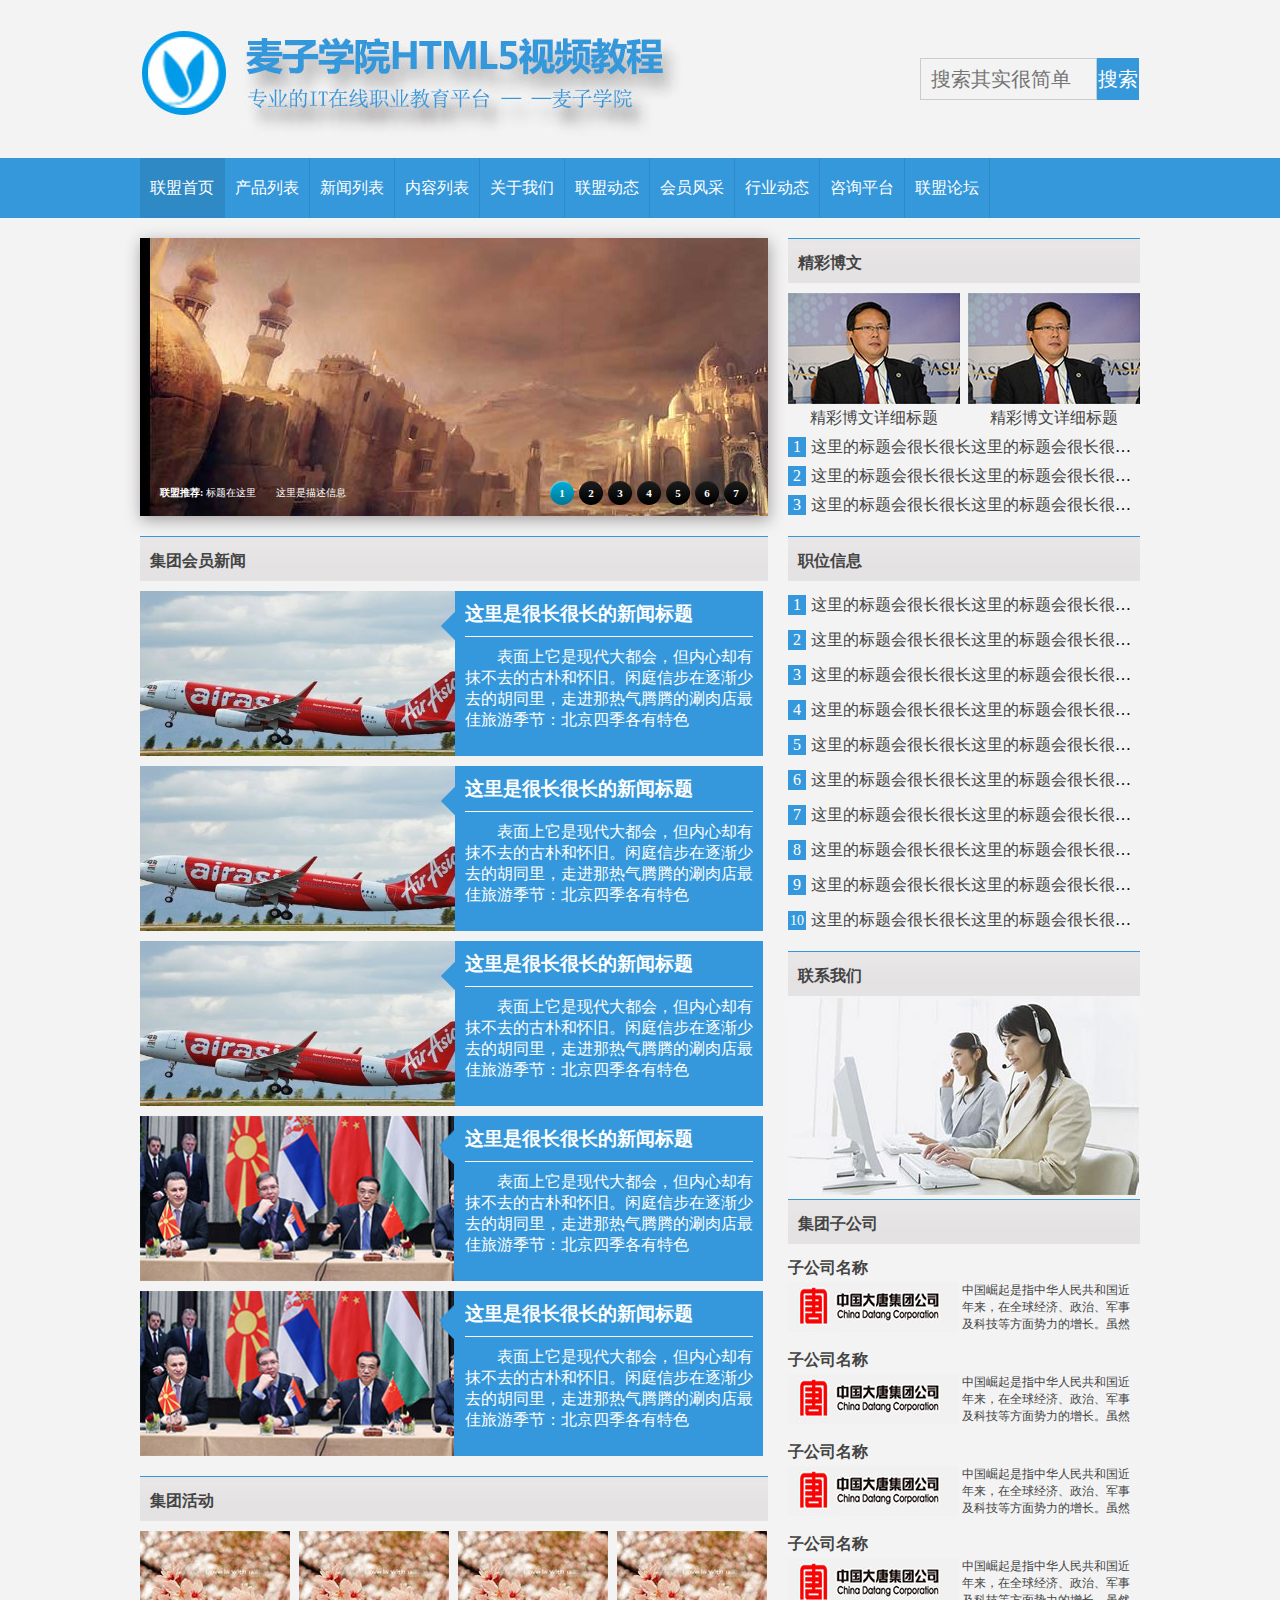
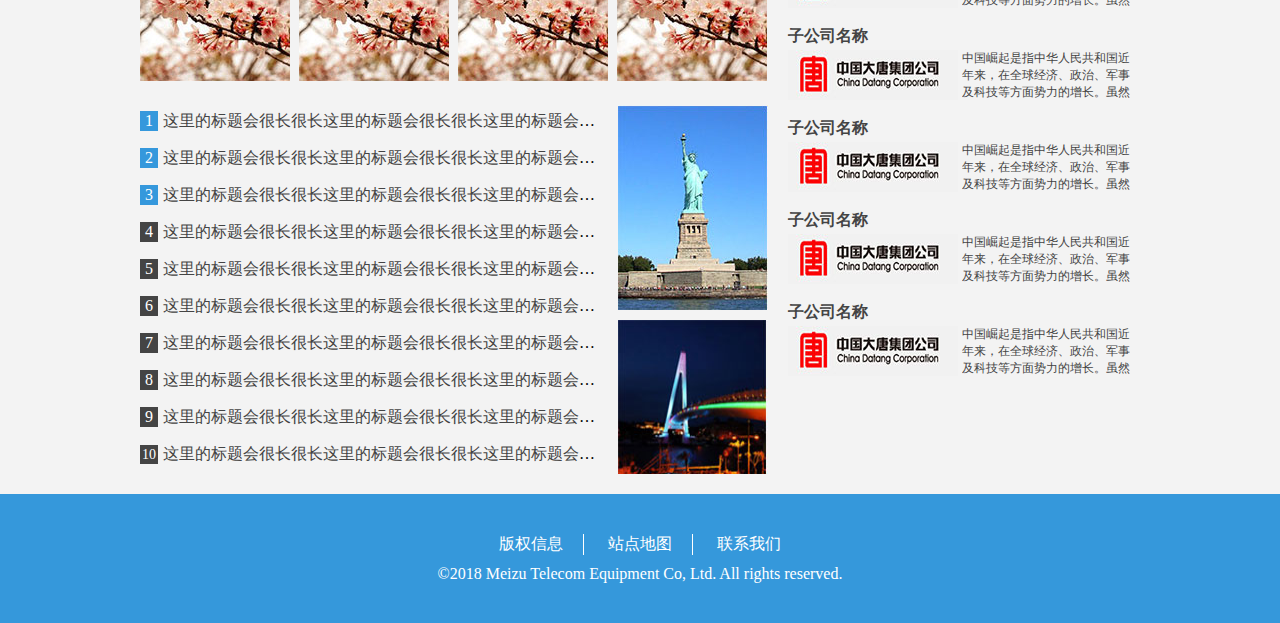
<file: index.html>
<!DOCTYPE html>
<html lang="en">
<head>
    <meta charset="UTF-8">
    <title>集团首页-麦子学院</title>
    <link rel="stylesheet" href="css/style.css" type="text/css">
    <script src="js/jquery.js"></script>
    <script src="js/scripts.js"></script>
</head>
<body>
<div class="header_wrapper">
    <header>
        <div class="container">
            <div id="logo">
                <h1><a href="index.html"><img src="images/logo.jpg" alt="集团首页"></a></h1>
            </div>
            <div id="sousuo">
                <form action="index.html">
                    <input type="text" placeholder="搜索其实很简单"><input type="submit" value="搜索">
                </form>
            </div>
        </div>
       <div id="nav">
           <nav class="container">
               <ul>
                   <li class="on"><a href="index.html">联盟首页</a></li><li>
                   <a href="piclist.html">产品列表</a></li><li>
                   <a href="list.html">新闻列表</a></li><li>
                   <a href="content.html">内容列表</a></li><li>
                   <a href="">关于我们</a></li><li>
                   <a href="">联盟动态</a></li><li>
                   <a href="">会员风采</a></li><li>
                   <a href="">行业动态</a></li><li>
                   <a href="">咨询平台</a></li><li>
                   <a href="">联盟论坛</a></li>
               </ul>
           </nav>
       </div>
    </header>
</div>
<div id="body_wrapper" class="container">
    <article>
        <section id="lunbo">
            <!--/开始-->
            <div class="wrap">
                <div id="slide-holder">
                    <div id="slide-runner">
                        <a href="/"><img id="slide-img-1" src="images/a1.jpg" class="slide" alt="" /></a>
                        <a href="/"><img id="slide-img-2" src="images/a2.jpg" class="slide" alt="" /></a>
                        <a href="/"><img id="slide-img-3" src="images/a3.jpg" class="slide" alt="" /></a>
                        <a href="/"><img id="slide-img-4" src="images/a4.jpg" class="slide" alt="" /></a>
                        <a href="/"><img id="slide-img-5" src="images/a5.jpg" class="slide" alt="" /></a>
                        <a href="/"><img id="slide-img-6" src="images/a6.jpg" class="slide" alt="" /></a>
                        <a href="/"><img id="slide-img-7" src="images/a4.jpg" class="slide" alt="" /></a>
                        <div id="slide-controls">
                            <p id="slide-client" class="text"><strong>联盟推荐: </strong><span></span></p>
                            <p id="slide-desc" class="text"></p>
                            <p id="slide-nav"></p>
                        </div>
                    </div>
                </div>
                <script type="text/javascript">
                    if(!window.slider) var slider={};slider.data=[{"id":"slide-img-1","client":"标题在这里","desc":"这里是描述信息"},{"id":"slide-img-2","client":"标题在这里","desc":"这里是描述信息"},{"id":"slide-img-3","client":"标题在这里","desc":"这里是描述信息"},{"id":"slide-img-4","client":"标题在这里","desc":"这里是描述信息"},{"id":"slide-img-5","client":"标题在这里","desc":"这里是描述信息"},{"id":"slide-img-6","client":"标题在这里","desc":"这里是描述信息"},{"id":"slide-img-7","client":"标题在这里","desc":"这里是描述信息"}];
                </script>
            </div>
            <!--/结束-->
        </section>
        <section id="xinwen">
            <div class="title_bg">
                <h2><a href="list.html">集团会员新闻</a></h2>
            </div>
            <ul>
                <li><a href="content.html" ><img src="images/news_11.jpg" alt="新闻简介"></a><a href="content.html" class="ms">
                        <div class="sanjiaoxing"></div>
                        <h3>这里是很长很长的新闻标题</h3>
                        <p>表面上它是现代大都会，但内心却有抹不去的古朴和怀旧。闲庭信步在逐渐少去的胡同里，走进那热气腾腾的涮肉店最佳旅游季节：北京四季各有特色</p>
                    </a>
                </li>
                <li><a href="content.html"><img src="images/news_11.jpg" alt="新闻简介"></a><a href="content.html" class="ms">
                        <div class="sanjiaoxing"></div>
                        <h3>这里是很长很长的新闻标题</h3>
                        <p>表面上它是现代大都会，但内心却有抹不去的古朴和怀旧。闲庭信步在逐渐少去的胡同里，走进那热气腾腾的涮肉店最佳旅游季节：北京四季各有特色</p>
                    </a>
                </li>
                <li><a href="content.html"><img src="images/news_11.jpg" alt="新闻简介"></a><a href="content.html" class="ms">
                    <div class="sanjiaoxing"></div>
                    <h3>这里是很长很长的新闻标题</h3>
                    <p>表面上它是现代大都会，但内心却有抹不去的古朴和怀旧。闲庭信步在逐渐少去的胡同里，走进那热气腾腾的涮肉店最佳旅游季节：北京四季各有特色</p>
                </a>
                </li>
                <li><a href="content.html"><img src="images/news_10.jpg" alt="新闻简介"></a><a href="content.html" class="ms">
                    <div class="sanjiaoxing"></div>
                        <h3>这里是很长很长的新闻标题</h3>
                        <p>表面上它是现代大都会，但内心却有抹不去的古朴和怀旧。闲庭信步在逐渐少去的胡同里，走进那热气腾腾的涮肉店最佳旅游季节：北京四季各有特色</p>
                    </a>
                </li>
                <li><a href="content.html" ><img src="images/news_10.jpg" alt="新闻简介"></a><a href="content.html" class="ms">
                        <div class="sanjiaoxing"></div>
                        <h3>这里是很长很长的新闻标题</h3>
                        <p>表面上它是现代大都会，但内心却有抹不去的古朴和怀旧。闲庭信步在逐渐少去的胡同里，走进那热气腾腾的涮肉店最佳旅游季节：北京四季各有特色</p>
                    </a>
                </li>
            </ul>
        </section>
        <section id="huodong">
            <div class="title_bg">
                <h2><a href="list.html">集团活动</a></h2>
            </div>
            <section id="huodong_a">
                <ul>
                    <li><a href="content.html"><img src="images/hd_1.jpg" alt=""></a></li><li>
                    <a href="content.html"><img src="images/hd_1.jpg" alt=""></a></li><li>
                    <a href="content.html"><img src="images/hd_1.jpg" alt=""></a></><li>
                    <a href="content.html"><img src="images/hd_1.jpg" alt=""></a></li>
                </ul>
            </section>
            <section id="huodong_b">
                <ul>
                    <li><a href="content.html">这里的标题会很长很长这里的标题会很长很长这里的标题会很长很长这里的标题会很长很长</a></li>
                    <li><a href="content.html">这里的标题会很长很长这里的标题会很长很长这里的标题会很长很长这里的标题会很长很长</a></li>
                    <li><a href="content.html">这里的标题会很长很长这里的标题会很长很长这里的标题会很长很长这里的标题会很长很长</a></li>
                    <li><a href="content.html">这里的标题会很长很长这里的标题会很长很长这里的标题会很长很长这里的标题会很长很长</a></li>
                    <li><a href="content.html">这里的标题会很长很长这里的标题会很长很长这里的标题会很长很长这里的标题会很长很长</a></li>
                    <li><a href="content.html">这里的标题会很长很长这里的标题会很长很长这里的标题会很长很长这里的标题会很长很长</a></li>
                    <li><a href="content.html">这里的标题会很长很长这里的标题会很长很长这里的标题会很长很长这里的标题会很长很长</a></li>
                    <li><a href="content.html">这里的标题会很长很长这里的标题会很长很长这里的标题会很长很长这里的标题会很长很长</a></li>
                    <li><a href="content.html">这里的标题会很长很长这里的标题会很长很长这里的标题会很长很长这里的标题会很长很长</a></li>
                    <li><a href="content.html">这里的标题会很长很长这里的标题会很长很长这里的标题会很长很长这里的标题会很长很长</a></li>
                </ul>
            </section><section id="huodong_c">
                <ul>
                    <li><a href="content.html"><img src="images/hd_17.jpg" alt=""></a></li>
                    <li><a href="content.html"><img src="images/hdd_20.jpg" alt=""></a></li>
                </ul>
            </section>
        </section>
    </article><aside>
        <section id="bowen">
            <div class="title_bg">
                <h2><a href="list.html">精彩博文</a></h2>
            </div>
            <section id="bowen_a">
                <ul>
                    <li><a href="content.html"><img src="images/bowen_06.jpg" alt=""></a><a href="">精彩博文详细标题</a></li><li>
                    <a href="content.html"><img src="images/bowen_06.jpg" alt=""></a><a href="">精彩博文详细标题</a></li>
                </ul>
            </section>
            <section id="bowen_b">
                <ul>
                    <li><a href="content.html">这里的标题会很长很长这里的标题会很长很长这里的标题会很长很长这里的标题会很长很长</a></li>
                    <li><a href="content.html">这里的标题会很长很长这里的标题会很长很长这里的标题会很长很长这里的标题会很长很长</a></li>
                    <li><a href="content.html">这里的标题会很长很长这里的标题会很长很长这里的标题会很长很长这里的标题会很长很长</a></li>
                </ul>
            </section>
        </section>
        <section id="zhaopin">
            <div class="title_bg">
                <h2><a href="list.html">职位信息</a></h2>
            </div>
            <ul>
                <li><a href="content.html">这里的标题会很长很长这里的标题会很长很长这里的标题会很长很长这里的标题会很长很长</a></li>
                <li><a href="content.html">这里的标题会很长很长这里的标题会很长很长这里的标题会很长很长这里的标题会很长很长</a></li>
                <li><a href="content.html">这里的标题会很长很长这里的标题会很长很长这里的标题会很长很长这里的标题会很长很长</a></li>
                <li><a href="content.html">这里的标题会很长很长这里的标题会很长很长这里的标题会很长很长这里的标题会很长很长</a></li>
                <li><a href="content.html">这里的标题会很长很长这里的标题会很长很长这里的标题会很长很长这里的标题会很长很长</a></li>
                <li><a href="content.html">这里的标题会很长很长这里的标题会很长很长这里的标题会很长很长这里的标题会很长很长</a></li>
                <li><a href="content.html">这里的标题会很长很长这里的标题会很长很长这里的标题会很长很长这里的标题会很长很长</a></li>
                <li><a href="content.html">这里的标题会很长很长这里的标题会很长很长这里的标题会很长很长这里的标题会很长很长</a></li>
                <li><a href="content.html">这里的标题会很长很长这里的标题会很长很长这里的标题会很长很长这里的标题会很长很长</a></li>
                <li><a href="content.html">这里的标题会很长很长这里的标题会很长很长这里的标题会很长很长这里的标题会很长很长</a></li>
            </ul>
        </section>
        <section id="lianxi">
            <div class="title_bg">
                <h2><a href="list.html">联系我们</a></h2>
            </div>
            <a href="content.html"><img src="images/about_13.jpg" alt=""></a>
        </section>
        <section id="zigongsi">
            <div class="title_bg">
                <h2><a href="list.html">集团子公司</a></h2>
            </div>
            <ul>
                <li>
                    <h4><a href="content.html">子公司名称</a></h4>
                    <div class="zgs"><a href="content.html">
                        <img src="images/menber_19.jpg" alt="">
                    </a>
                        <a href="content.html">中国崛起是指中华人民共和国近年来，在全球经济、政治、军事及科技等方面势力的增长。虽然严格意义上来说中国不存在崛起只存在复兴（因为中国历史上多次成为世界级的超级大国）</a>

                    </div>
                </li>
                <li>
                    <h4><a href="content.html">子公司名称</a></h4>
                    <div class="zgs"><a href="content.html">
                        <img src="images/menber_19.jpg" alt="">
                    </a>
                        <a href="content.html">中国崛起是指中华人民共和国近年来，在全球经济、政治、军事及科技等方面势力的增长。虽然严格意义上来说中国不存在崛起只存在复兴（因为中国历史上多次成为世界级的超级大国）</a>

                    </div>
                </li>
                <li>
                    <h4><a href="content.html">子公司名称</a></h4>
                    <div class="zgs"><a href="content.html">
                        <img src="images/menber_19.jpg" alt="">
                    </a>
                        <a href="content.html">中国崛起是指中华人民共和国近年来，在全球经济、政治、军事及科技等方面势力的增长。虽然严格意义上来说中国不存在崛起只存在复兴（因为中国历史上多次成为世界级的超级大国）</a>

                    </div>
                </li>
                <li>
                    <h4><a href="content.html">子公司名称</a></h4>
                    <div class="zgs"><a href="content.html">
                        <img src="images/menber_19.jpg" alt="">
                    </a>
                        <a href="content.html">中国崛起是指中华人民共和国近年来，在全球经济、政治、军事及科技等方面势力的增长。虽然严格意义上来说中国不存在崛起只存在复兴（因为中国历史上多次成为世界级的超级大国）</a>

                    </div>
                </li>
                <li>
                    <h4><a href="content.html">子公司名称</a></h4>
                    <div class="zgs"><a href="content.html">
                        <img src="images/menber_19.jpg" alt="">
                    </a>
                        <a href="content.html">中国崛起是指中华人民共和国近年来，在全球经济、政治、军事及科技等方面势力的增长。虽然严格意义上来说中国不存在崛起只存在复兴（因为中国历史上多次成为世界级的超级大国）</a>

                    </div>
                </li>
                <li>
                    <h4><a href="content.html">子公司名称</a></h4>
                    <div class="zgs"><a href="content.html">
                        <img src="images/menber_19.jpg" alt="">
                    </a>
                        <a href="content.html">中国崛起是指中华人民共和国近年来，在全球经济、政治、军事及科技等方面势力的增长。虽然严格意义上来说中国不存在崛起只存在复兴（因为中国历史上多次成为世界级的超级大国）</a>

                    </div>
                </li>
                <li>
                    <h4><a href="content.html">子公司名称</a></h4>
                    <div class="zgs"><a href="content.html">
                        <img src="images/menber_19.jpg" alt="">
                    </a>
                        <a href="content.html">中国崛起是指中华人民共和国近年来，在全球经济、政治、军事及科技等方面势力的增长。虽然严格意义上来说中国不存在崛起只存在复兴（因为中国历史上多次成为世界级的超级大国）</a>

                    </div>
                </li>
                <li>
                    <h4><a href="content.html">子公司名称</a></h4>
                    <div class="zgs"><a href="content.html">
                        <img src="images/menber_19.jpg" alt="">
                    </a>
                        <a href="content.html">中国崛起是指中华人民共和国近年来，在全球经济、政治、军事及科技等方面势力的增长。虽然严格意义上来说中国不存在崛起只存在复兴（因为中国历史上多次成为世界级的超级大国）</a>

                    </div>
                </li>
            </ul>
        </section>
    </aside>
</div>
<div id="footer_wrapper">
    <footer class="container">
        <ul>
            <li><a href="content.html">版权信息</a></li>
            <li><a href="content.html">站点地图</a></li>
            <li><a href="content.html">联系我们</a></li>
        </ul>
        <p>©2018 Meizu Telecom Equipment Co, Ltd. All rights reserved. </p>
    </footer>
</div>
</body>
</html>
</file>
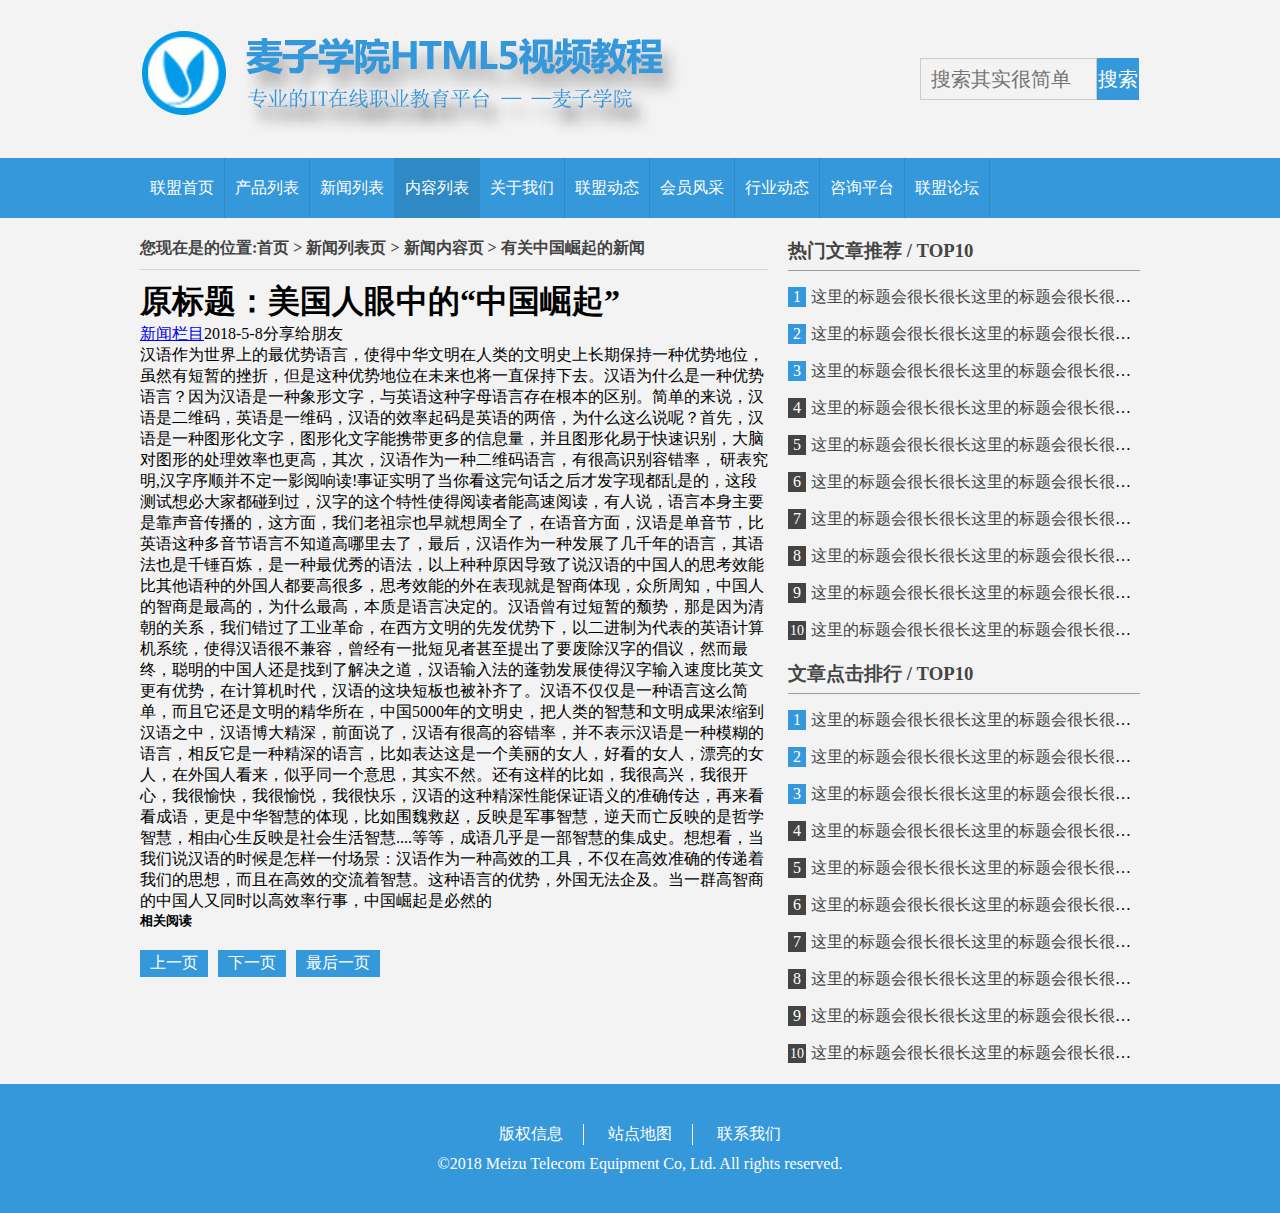
<file: content.html>
<!DOCTYPE html>
<html lang="en">
<head>
    <meta charset="UTF-8">
    <title>新闻列表-麦子学院</title>
    <link rel="stylesheet" href="css/style.css" type="text/css">
    <link rel="stylesheet" href="css/list.css" type="text/css">
</head>
<body>
<div class="header_wrapper">
    <header>
        <div class="container">
            <div id="logo">
                <h1><a href="index.html"><img src="images/logo.jpg" alt="集团首页"></a></h1>
            </div>
            <div id="sousuo">
                <form action="index.html">
                    <input type="text" placeholder="搜索其实很简单"><input type="submit" value="搜索">
                </form>
            </div>
        </div>
        <div id="nav">
            <nav class="container">
                <ul>
                    <li><a href="index.html">联盟首页</a></li><li>
                    <a href="piclist.html">产品列表</a></li><li >
                    <a href="list.html">新闻列表</a></li><li class="on">
                    <a href="content.html">内容列表</a></li><li>
                    <a href="">关于我们</a></li><li>
                    <a href="">联盟动态</a></li><li>
                    <a href="">会员风采</a></li><li>
                    <a href="">行业动态</a></li><li>
                    <a href="">咨询平台</a></li><li>
                    <a href="">联盟论坛</a></li>
                </ul>
            </nav>
        </div>
    </header>
</div>
<div id="body_wrapper" class="container ">
    <article>
        <header>
            <h2>您现在是的位置:首页 > 新闻列表页 > 新闻内容页 > 有关中国崛起的新闻</h2>
        </header>
        <section class="newslist">
            <header>
                <h1>原标题：美国人眼中的“中国崛起”</h1>
                <div class="title_bar">
                    <a href="list.html">新闻栏目</a><time datetime="2018-5-8">2018-5-8</time>分享给朋友
                </div>
            </header>
            <div class="content_nr">
                汉语作为世界上的最优势语言，使得中华文明在人类的文明史上长期保持一种优势地位，虽然有短暂的挫折，但是这种优势地位在未来也将一直保持下去。汉语为什么是一种优势语言？因为汉语是一种象形文字，与英语这种字母语言存在根本的区别。简单的来说，汉语是二维码，英语是一维码，汉语的效率起码是英语的两倍，为什么这么说呢？首先，汉语是一种图形化文字，图形化文字能携带更多的信息量，并且图形化易于快速识别，大脑对图形的处理效率也更高，其次，汉语作为一种二维码语言，有很高识别容错率， 研表究明,汉字序顺并不定一影阅响读!事证实明了当你看这完句话之后才发字现都乱是的，这段测试想必大家都碰到过，汉字的这个特性使得阅读者能高速阅读，有人说，语言本身主要是靠声音传播的，这方面，我们老祖宗也早就想周全了，在语音方面，汉语是单音节，比英语这种多音节语言不知道高哪里去了，最后，汉语作为一种发展了几千年的语言，其语法也是千锤百炼，是一种最优秀的语法，以上种种原因导致了说汉语的中国人的思考效能比其他语种的外国人都要高很多，思考效能的外在表现就是智商体现，众所周知，中国人的智商是最高的，为什么最高，本质是语言决定的。汉语曾有过短暂的颓势，那是因为清朝的关系，我们错过了工业革命，在西方文明的先发优势下，以二进制为代表的英语计算机系统，使得汉语很不兼容，曾经有一批短见者甚至提出了要废除汉字的倡议，然而最终，聪明的中国人还是找到了解决之道，汉语输入法的蓬勃发展使得汉字输入速度比英文更有优势，在计算机时代，汉语的这块短板也被补齐了。汉语不仅仅是一种语言这么简单，而且它还是文明的精华所在，中国5000年的文明史，把人类的智慧和文明成果浓缩到汉语之中，汉语博大精深，前面说了，汉语有很高的容错率，并不表示汉语是一种模糊的语言，相反它是一种精深的语言，比如表达这是一个美丽的女人，好看的女人，漂亮的女人，在外国人看来，似乎同一个意思，其实不然。还有这样的比如，我很高兴，我很开心，我很愉快，我很愉悦，我很快乐，汉语的这种精深性能保证语义的准确传达，再来看看成语，更是中华智慧的体现，比如围魏救赵，反映是军事智慧，逆天而亡反映的是哲学智慧，相由心生反映是社会生活智慧....等等，成语几乎是一部智慧的集成史。想想看，当我们说汉语的时候是怎样一付场景：汉语作为一种高效的工具，不仅在高效准确的传递着我们的思想，而且在高效的交流着智慧。这种语言的优势，外国无法企及。当一群高智商的中国人又同时以高效率行事，中国崛起是必然的
            </div>
        </section>
        <section>
            <h5>相关阅读</h5>
        </section>
        <section class="listnav">
            <nav>
                <ul>
                    <li class="">
                    <a href="list.html">上一页</a></li><li>
                    <a href="list.html">下一页</a></li><li>
                    <a href="list.html">最后一页</a></li>
                </ul>
            </nav>
        </section>
    </article><aside>
    <section class="toplist">
        <div class="toplist_tit">
            <h3>热门文章推荐 / TOP10</h3>
        </div>
        <ul>
            <li><a href="content.html">这里的标题会很长很长这里的标题会很长很长这里的标题会很长很长这里的标题会很长很长</a></li>
            <li><a href="content.html">这里的标题会很长很长这里的标题会很长很长这里的标题会很长很长这里的标题会很长很长</a></li>
            <li><a href="content.html">这里的标题会很长很长这里的标题会很长很长这里的标题会很长很长这里的标题会很长很长</a></li>
            <li><a href="content.html">这里的标题会很长很长这里的标题会很长很长这里的标题会很长很长这里的标题会很长很长</a></li>
            <li><a href="content.html">这里的标题会很长很长这里的标题会很长很长这里的标题会很长很长这里的标题会很长很长</a></li>
            <li><a href="content.html">这里的标题会很长很长这里的标题会很长很长这里的标题会很长很长这里的标题会很长很长</a></li>
            <li><a href="content.html">这里的标题会很长很长这里的标题会很长很长这里的标题会很长很长这里的标题会很长很长</a></li>
            <li><a href="content.html">这里的标题会很长很长这里的标题会很长很长这里的标题会很长很长这里的标题会很长很长</a></li>
            <li><a href="content.html">这里的标题会很长很长这里的标题会很长很长这里的标题会很长很长这里的标题会很长很长</a></li>
            <li><a href="content.html">这里的标题会很长很长这里的标题会很长很长这里的标题会很长很长这里的标题会很长很长</a></li>

        </ul>
    </section>
    <section class="toplist" id="tuijian_list">
        <div class="toplist_tit">
            <h3>文章点击排行 / TOP10</h3>
        </div>
        <ul>
            <li><a href="content.html">这里的标题会很长很长这里的标题会很长很长这里的标题会很长很长这里的标题会很长很长</a></li>
            <li><a href="content.html">这里的标题会很长很长这里的标题会很长很长这里的标题会很长很长这里的标题会很长很长</a></li>
            <li><a href="content.html">这里的标题会很长很长这里的标题会很长很长这里的标题会很长很长这里的标题会很长很长</a></li>
            <li><a href="content.html">这里的标题会很长很长这里的标题会很长很长这里的标题会很长很长这里的标题会很长很长</a></li>
            <li><a href="content.html">这里的标题会很长很长这里的标题会很长很长这里的标题会很长很长这里的标题会很长很长</a></li>
            <li><a href="content.html">这里的标题会很长很长这里的标题会很长很长这里的标题会很长很长这里的标题会很长很长</a></li>
            <li><a href="content.html">这里的标题会很长很长这里的标题会很长很长这里的标题会很长很长这里的标题会很长很长</a></li>
            <li><a href="content.html">这里的标题会很长很长这里的标题会很长很长这里的标题会很长很长这里的标题会很长很长</a></li>
            <li><a href="content.html">这里的标题会很长很长这里的标题会很长很长这里的标题会很长很长这里的标题会很长很长</a></li>
            <li><a href="content.html">这里的标题会很长很长这里的标题会很长很长这里的标题会很长很长这里的标题会很长很长</a></li>
        </ul>
    </section>
</aside>
</div>
<div id="footer_wrapper">
    <footer class="container">
        <ul>
            <li><a href="content.html">版权信息</a></li>
            <li><a href="content.html">站点地图</a></li>
            <li><a href="content.html">联系我们</a></li>
        </ul>
        <p>©2018 Meizu Telecom Equipment Co, Ltd. All rights reserved. </p>
    </footer>
</div>
</body>
</html>
</file>
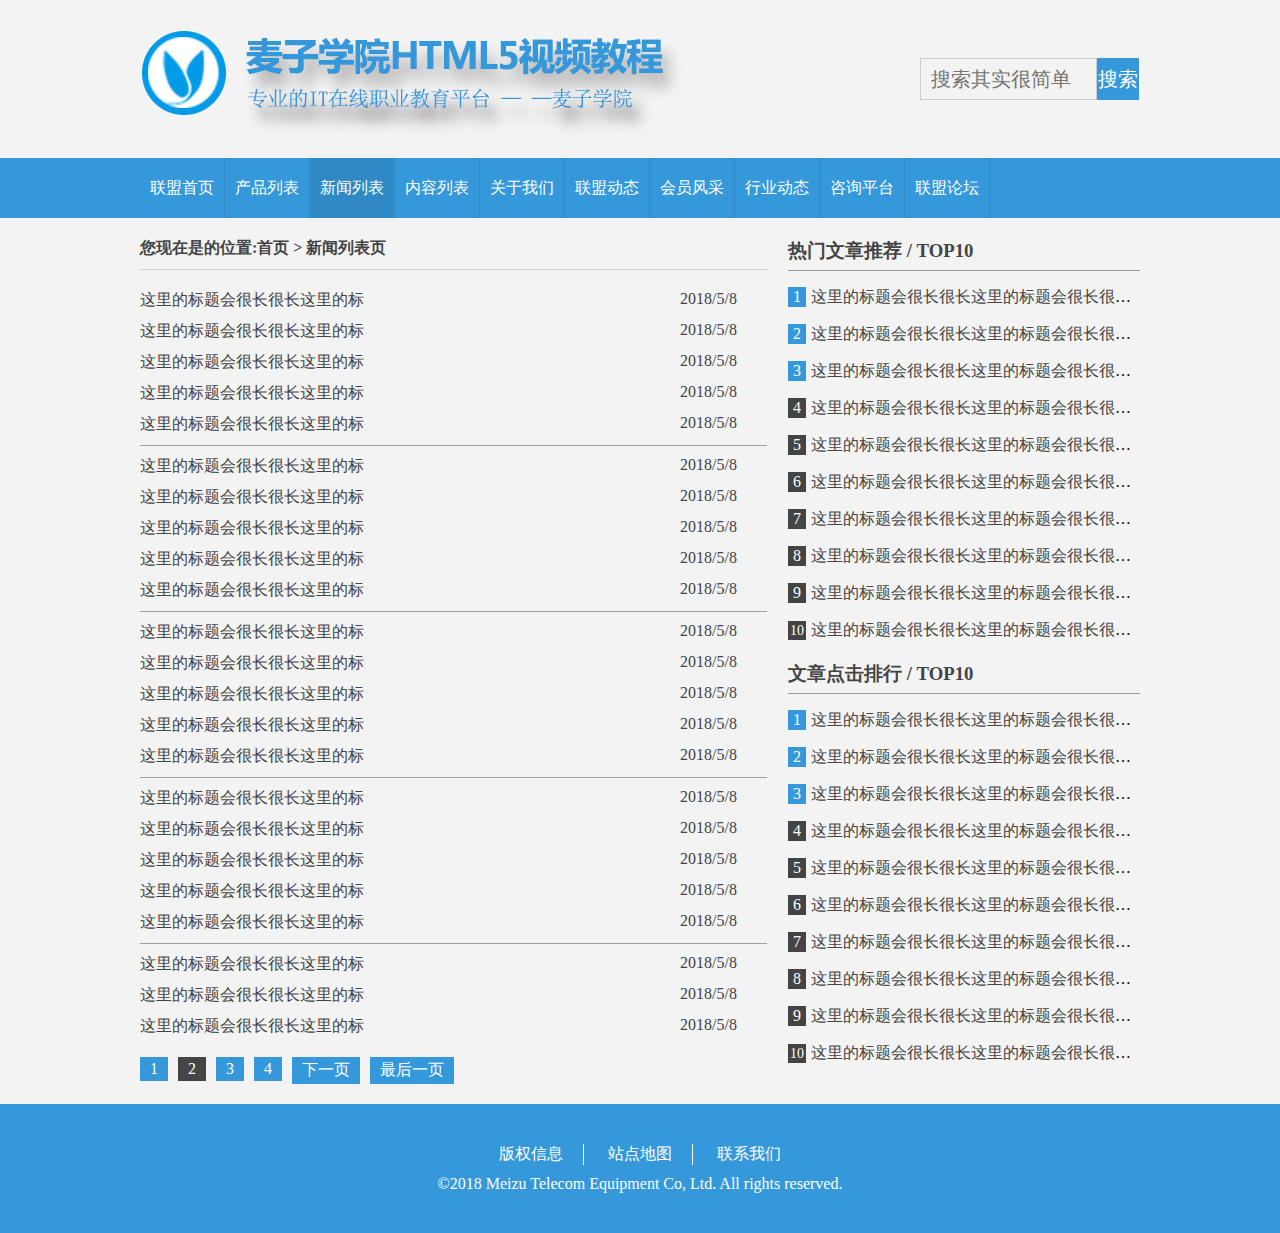
<file: list.html>
<!DOCTYPE html>
<html lang="en">
<head>
    <meta charset="UTF-8">
    <title>新闻列表-麦子学院</title>
    <link rel="stylesheet" href="css/style.css" type="text/css">
    <link rel="stylesheet" href="css/list.css" type="text/css">
</head>
<body>
<div class="header_wrapper">
    <header>
        <div class="container">
            <div id="logo">
                <h1><a href="index.html"><img src="images/logo.jpg" alt="集团首页"></a></h1>
            </div>
            <div id="sousuo">
                <form action="index.html">
                    <input type="text" placeholder="搜索其实很简单"><input type="submit" value="搜索">
                </form>
            </div>
        </div>
        <div id="nav">
            <nav class="container">
                <ul>
                    <li><a href="index.html">联盟首页</a></li><li>
                    <a href="piclist.html">产品列表</a></li><li class="on">
                    <a href="list.html">新闻列表</a></li><li>
                    <a href="content.html">内容列表</a></li><li>
                    <a href="">关于我们</a></li><li>
                    <a href="">联盟动态</a></li><li>
                    <a href="">会员风采</a></li><li>
                    <a href="">行业动态</a></li><li>
                    <a href="">咨询平台</a></li><li>
                    <a href="">联盟论坛</a></li>
                </ul>
            </nav>
        </div>
    </header>
</div>
<div id="body_wrapper" class="container ">
    <article>
        <header>
            <h2>您现在是的位置:首页 > 新闻列表页</h2>
        </header>
        <section class="newslist">
            <ul>
                <li><a href="content.html">这里的标题会很长很长这里的标</a><time datetime="2018-5-8" pubdata>2018/5/8</time></li>
                <li><a href="content.html">这里的标题会很长很长这里的标</a><time datetime="2018-5-8" pubdata>2018/5/8</time></li>
                <li><a href="content.html">这里的标题会很长很长这里的标</a><time datetime="2018-5-8" pubdata>2018/5/8</time></li>
                <li><a href="content.html">这里的标题会很长很长这里的标</a><time datetime="2018-5-8" pubdata>2018/5/8</time></li>
                <li><a href="content.html">这里的标题会很长很长这里的标</a><time datetime="2018-5-8" pubdata>2018/5/8</time></li>
                <li><a href="content.html">这里的标题会很长很长这里的标</a><time datetime="2018-5-8" pubdata>2018/5/8</time></li>
                <li><a href="content.html">这里的标题会很长很长这里的标</a><time datetime="2018-5-8" pubdata>2018/5/8</time></li>
                <li><a href="content.html">这里的标题会很长很长这里的标</a><time datetime="2018-5-8" pubdata>2018/5/8</time></li>
                <li><a href="content.html">这里的标题会很长很长这里的标</a><time dttetime="2018-5-8" pubdata>2018/5/8</time></li>
                <li><a href="content.html">这里的标题会很长很长这里的标</a><time dttetime="2018-5-8" pubdata>2018/5/8</time></li>
                <li><a href="content.html">这里的标题会很长很长这里的标</a><time dttetime="2018-5-8" pubdata>2018/5/8</time></li>
                <li><a href="content.html">这里的标题会很长很长这里的标</a><time dttetime="2018-5-8" pubdata>2018/5/8</time></li>
                <li><a href="content.html">这里的标题会很长很长这里的标</a><time dttetime="2018-5-8" pubdata>2018/5/8</time></li>
                <li><a href="content.html">这里的标题会很长很长这里的标</a><time dttetime="2018-5-8" pubdata>2018/5/8</time></li>
                <li><a href="content.html">这里的标题会很长很长这里的标</a><time dttetime="2018-5-8" pubdata>2018/5/8</time></li>
                <li><a href="content.html">这里的标题会很长很长这里的标</a><time dttetime="2018-5-8" pubdata>2018/5/8</time></li>
                <li><a href="content.html">这里的标题会很长很长这里的标</a><time dttetime="2018-5-8" pubdata>2018/5/8</time></li>
                <li><a href="content.html">这里的标题会很长很长这里的标</a><time dttetime="2018-5-8" pubdata>2018/5/8</time></li>
                <li><a href="content.html">这里的标题会很长很长这里的标</a><time dttetime="2018-5-8" pubdata>2018/5/8</time></li>
                <li><a href="content.html">这里的标题会很长很长这里的标</a><time dttetime="2018-5-8" pubdata>2018/5/8</time></li>
                <li><a href="content.html">这里的标题会很长很长这里的标</a><time dttetime="2018-5-8" pubdata>2018/5/8</time></li>
                <li><a href="content.html">这里的标题会很长很长这里的标</a><time dttetime="2018-5-8" pubdata>2018/5/8</time></li>
                <li><a href="content.html">这里的标题会很长很长这里的标</a><time dttetime="2018-5-8" pubdata>2018/5/8</time></li>



            </ul>
        </section>
        <section class="listnav">
            <nav>
                <ul>
                    <li><a href="list.html">1</a></li><li class="on">
                    <a href="list.html">2</a></li><li>
                    <a href="list.html">3</a></li><li>
                    <a href="list.html">4</a></li><li>
                    <a href="list.html">下一页</a></li><li>
                    <a href="list.html">最后一页</a></li>
                </ul>
            </nav>
        </section>
    </article><aside>
    <section class="toplist">
        <div class="toplist_tit">
            <h3>热门文章推荐 / TOP10</h3>
        </div>
        <ul>
            <li><a href="content.html">这里的标题会很长很长这里的标题会很长很长这里的标题会很长很长这里的标题会很长很长</a></li>
            <li><a href="content.html">这里的标题会很长很长这里的标题会很长很长这里的标题会很长很长这里的标题会很长很长</a></li>
            <li><a href="content.html">这里的标题会很长很长这里的标题会很长很长这里的标题会很长很长这里的标题会很长很长</a></li>
            <li><a href="content.html">这里的标题会很长很长这里的标题会很长很长这里的标题会很长很长这里的标题会很长很长</a></li>
            <li><a href="content.html">这里的标题会很长很长这里的标题会很长很长这里的标题会很长很长这里的标题会很长很长</a></li>
            <li><a href="content.html">这里的标题会很长很长这里的标题会很长很长这里的标题会很长很长这里的标题会很长很长</a></li>
            <li><a href="content.html">这里的标题会很长很长这里的标题会很长很长这里的标题会很长很长这里的标题会很长很长</a></li>
            <li><a href="content.html">这里的标题会很长很长这里的标题会很长很长这里的标题会很长很长这里的标题会很长很长</a></li>
            <li><a href="content.html">这里的标题会很长很长这里的标题会很长很长这里的标题会很长很长这里的标题会很长很长</a></li>
            <li><a href="content.html">这里的标题会很长很长这里的标题会很长很长这里的标题会很长很长这里的标题会很长很长</a></li>

        </ul>
    </section>
    <section class="toplist" id="tuijian_list">
        <div class="toplist_tit">
            <h3>文章点击排行 / TOP10</h3>
        </div>
        <ul>
            <li><a href="content.html">这里的标题会很长很长这里的标题会很长很长这里的标题会很长很长这里的标题会很长很长</a></li>
            <li><a href="content.html">这里的标题会很长很长这里的标题会很长很长这里的标题会很长很长这里的标题会很长很长</a></li>
            <li><a href="content.html">这里的标题会很长很长这里的标题会很长很长这里的标题会很长很长这里的标题会很长很长</a></li>
            <li><a href="content.html">这里的标题会很长很长这里的标题会很长很长这里的标题会很长很长这里的标题会很长很长</a></li>
            <li><a href="content.html">这里的标题会很长很长这里的标题会很长很长这里的标题会很长很长这里的标题会很长很长</a></li>
            <li><a href="content.html">这里的标题会很长很长这里的标题会很长很长这里的标题会很长很长这里的标题会很长很长</a></li>
            <li><a href="content.html">这里的标题会很长很长这里的标题会很长很长这里的标题会很长很长这里的标题会很长很长</a></li>
            <li><a href="content.html">这里的标题会很长很长这里的标题会很长很长这里的标题会很长很长这里的标题会很长很长</a></li>
            <li><a href="content.html">这里的标题会很长很长这里的标题会很长很长这里的标题会很长很长这里的标题会很长很长</a></li>
            <li><a href="content.html">这里的标题会很长很长这里的标题会很长很长这里的标题会很长很长这里的标题会很长很长</a></li>
        </ul>
    </section>
</aside>
</div>
<div id="footer_wrapper">
    <footer class="container">
        <ul>
            <li><a href="content.html">版权信息</a></li>
            <li><a href="content.html">站点地图</a></li>
            <li><a href="content.html">联系我们</a></li>
        </ul>
        <p>©2018 Meizu Telecom Equipment Co, Ltd. All rights reserved. </p>
    </footer>
</div>
</body>
</html>
</file>
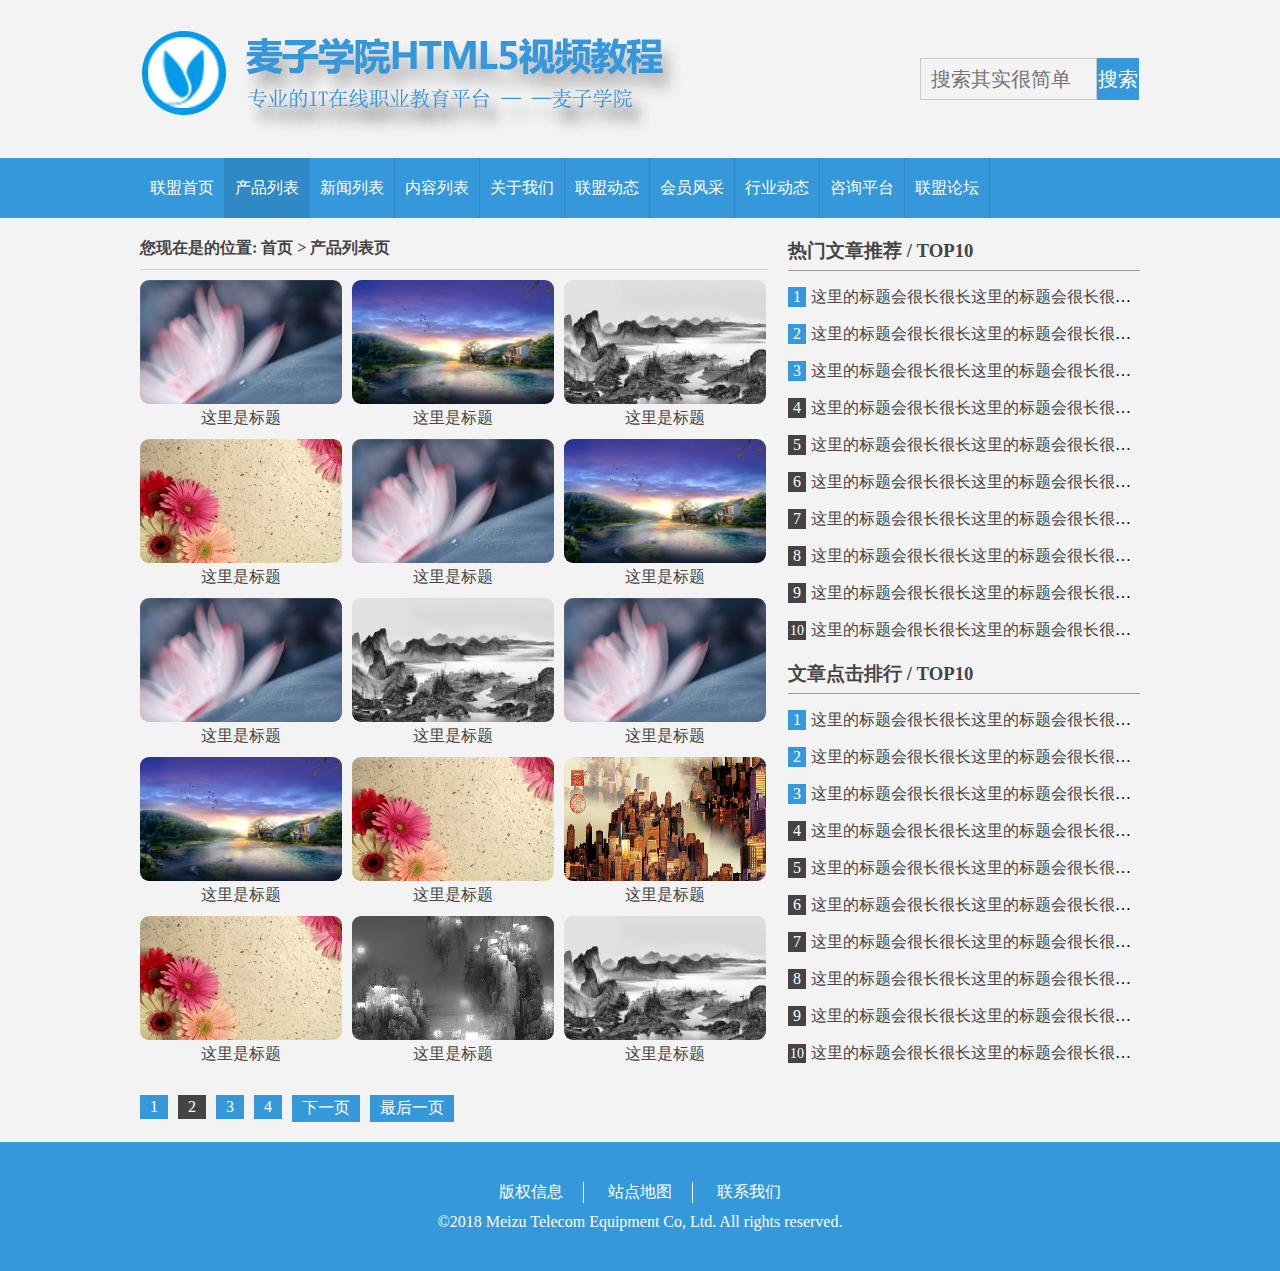
<file: piclist.html>
<!DOCTYPE html>
<html lang="en">
<head>
    <meta charset="UTF-8">
    <title>产品列表-集团首页</title>
    <link rel="stylesheet" href="css/style.css" type="text/css">
    <link rel="stylesheet" href="css/list.css" type="text/css">
</head>
<body>
<div class="header_wrapper">
    <header>
        <div class="container">
            <div id="logo">
                <h1><a href="index.html"><img src="images/logo.jpg" alt="集团首页"></a></h1>
            </div>
            <div id="sousuo">
                <form action="index.html">
                    <input type="text" placeholder="搜索其实很简单"><input type="submit" value="搜索">
                </form>
            </div>
        </div>
        <div id="nav">
            <nav class="container">
                <ul>
                    <li ><a href="index.html">联盟首页</a></li><li class="on">
                    <a href="piclist.html">产品列表</a></li><li>
                    <a href="list.html">新闻列表</a></li><li>
                    <a href="content.html">内容列表</a></li><li>
                    <a href="">关于我们</a></li><li>
                    <a href="">联盟动态</a></li><li>
                    <a href="">会员风采</a></li><li>
                    <a href="">行业动态</a></li><li>
                    <a href="">咨询平台</a></li><li>
                    <a href="">联盟论坛</a></li>
                </ul>
            </nav>
        </div>
    </header>
</div>
<div id="body_wrapper" class="container ">
    <article>
    <header>
        <h2>您现在是的位置: 首页 > 产品列表页</h2>
    </header>
        <section class="piclist">
            <ul>
                <li><a href="content.html"><img src="images/pic1.jpg" alt=""></a><a href="">这里是标题</a></li><li>
                <a href="content.html"><img src="images/pic3.jpg" alt=""></a><a href="">这里是标题</a></li><li>
                <a href="content.html"><img src="images/pic5.jpg" alt=""></a><a href="">这里是标题</a></li><li>
                <a href="content.html"><img src="images/pic7.jpg" alt=""></a><a href="">这里是标题</a></li><li>
                <a href="content.html"><img src="images/pic1.jpg" alt=""></a><a href="">这里是标题</a></li><li>
                <a href="content.html"><img src="images/pic3.jpg" alt=""></a><a href="">这里是标题</a></li><li>
                <a href="content.html"><img src="images/pic1.jpg" alt=""></a><a href="">这里是标题</a></li><li>
                <a href="content.html"><img src="images/pic5.jpg" alt=""></a><a href="">这里是标题</a></li><li>
                <a href="content.html"><img src="images/pic1.jpg" alt=""></a><a href="">这里是标题</a></li><li>
                <a href="content.html"><img src="images/pic3.jpg" alt=""></a><a href="">这里是标题</a></li><li>
                <a href="content.html"><img src="images/pic7.jpg" alt=""></a><a href="">这里是标题</a></li><li>
                <a href="content.html"><img src="images/pic4.jpg" alt=""></a><a href="">这里是标题</a></li><li>
                <a href="content.html"><img src="images/pic7.jpg" alt=""></a><a href="">这里是标题</a></li><li>
                <a href="content.html"><img src="images/pic6.jpg" alt=""></a><a href="">这里是标题</a></li><li>
                <a href="content.html"><img src="images/pic5.jpg" alt=""></a><a href="">这里是标题</a></li>
            </ul>
        </section>
        <section class="listnav">
            <nav>
                <ul>
                    <li><a href="list.html">1</a></li><li class="on">
                    <a href="list.html">2</a></li><li>
                    <a href="list.html">3</a></li><li>
                    <a href="list.html">4</a></li><li>
                    <a href="list.html">下一页</a></li><li>
                    <a href="list.html">最后一页</a></li>
                </ul>
            </nav>
        </section>
    </article><aside>
        <section class="toplist">
            <div class="toplist_tit">
                <h3>热门文章推荐 / TOP10</h3>
            </div>
            <ul>
                <li><a href="content.html">这里的标题会很长很长这里的标题会很长很长这里的标题会很长很长这里的标题会很长很长</a></li>
                <li><a href="content.html">这里的标题会很长很长这里的标题会很长很长这里的标题会很长很长这里的标题会很长很长</a></li>
                <li><a href="content.html">这里的标题会很长很长这里的标题会很长很长这里的标题会很长很长这里的标题会很长很长</a></li>
                <li><a href="content.html">这里的标题会很长很长这里的标题会很长很长这里的标题会很长很长这里的标题会很长很长</a></li>
                <li><a href="content.html">这里的标题会很长很长这里的标题会很长很长这里的标题会很长很长这里的标题会很长很长</a></li>
                <li><a href="content.html">这里的标题会很长很长这里的标题会很长很长这里的标题会很长很长这里的标题会很长很长</a></li>
                <li><a href="content.html">这里的标题会很长很长这里的标题会很长很长这里的标题会很长很长这里的标题会很长很长</a></li>
                <li><a href="content.html">这里的标题会很长很长这里的标题会很长很长这里的标题会很长很长这里的标题会很长很长</a></li>
                <li><a href="content.html">这里的标题会很长很长这里的标题会很长很长这里的标题会很长很长这里的标题会很长很长</a></li>
                <li><a href="content.html">这里的标题会很长很长这里的标题会很长很长这里的标题会很长很长这里的标题会很长很长</a></li>
            </ul>
        </section>
    <section class="toplist" id="tuijian_list">
        <div class="toplist_tit">
            <h3>文章点击排行 / TOP10</h3>
        </div>
        <ul>
            <li><a href="content.html">这里的标题会很长很长这里的标题会很长很长这里的标题会很长很长这里的标题会很长很长</a></li>
            <li><a href="content.html">这里的标题会很长很长这里的标题会很长很长这里的标题会很长很长这里的标题会很长很长</a></li>
            <li><a href="content.html">这里的标题会很长很长这里的标题会很长很长这里的标题会很长很长这里的标题会很长很长</a></li>
            <li><a href="content.html">这里的标题会很长很长这里的标题会很长很长这里的标题会很长很长这里的标题会很长很长</a></li>
            <li><a href="content.html">这里的标题会很长很长这里的标题会很长很长这里的标题会很长很长这里的标题会很长很长</a></li>
            <li><a href="content.html">这里的标题会很长很长这里的标题会很长很长这里的标题会很长很长这里的标题会很长很长</a></li>
            <li><a href="content.html">这里的标题会很长很长这里的标题会很长很长这里的标题会很长很长这里的标题会很长很长</a></li>
            <li><a href="content.html">这里的标题会很长很长这里的标题会很长很长这里的标题会很长很长这里的标题会很长很长</a></li>
            <li><a href="content.html">这里的标题会很长很长这里的标题会很长很长这里的标题会很长很长这里的标题会很长很长</a></li>
            <li><a href="content.html">这里的标题会很长很长这里的标题会很长很长这里的标题会很长很长这里的标题会很长很长</a></li>
        </ul>
    </section>
    </aside>
</div>
<div id="footer_wrapper">
    <footer class="container">
        <ul>
            <li><a href="content.html">版权信息</a></li>
            <li><a href="content.html">站点地图</a></li>
            <li><a href="content.html">联系我们</a></li>
        </ul>
        <p>©2018 Meizu Telecom Equipment Co, Ltd. All rights reserved. </p>
    </footer>
</div>
</body>
</html>
</file>
<file: css/style.css>
/*公共样式*/
*{
    margin:0px;
    padding:0px;
}
body{
    background-color: #f3f3f3;
    font-family:"微软雅黑";
}
.container{
    width:1000px;
    margin:0 auto;
}
.title_bg{
    height:45px;
    line-height:45px;
    background: url("../images/title_bg.jpg")repeat-x;
    padding-left:10px;
}
.title_bg h2 a{
    color: #444444;
    font-size:16px;
    text-decoration: none;
}
/*头部样式*/
div#logo{
    display: inline-block;
    vertical-align: top;
    width:755px;
}
div#sousuo{
    display: inline-block;
    vertical-align: top;
    text-align: right;
    margin-top:58px;
    width:240px;
}
input[type="text"]{
    background: #f3f3f3;
    border:solid 1px #ccc;
    height:40px;
    line-height:40px;
    font-size:20px;
    font-family:"微软雅黑";
    padding-left:10px;
    width:165px;
    display: inline-block;
    vertical-align: top;
}
input[type="submit"]{
    background-color: #3598db;
    border:solid 1px #3598db;
    color: #fff;
    height:42px;
    display: inline-block;
    vertical-align: top;
    pading:0 10px;
    font-size:20px;
    font-family:"微软雅黑";
}
div#nav{
    height:60px;
    background-color: #3598db;
}
div#nav nav li{
    display: inline-block;
    line-height:60px;
    padding:0 10px;
    border-right:1px solid #2f89c5;
    -webkit-transition:background 1s linear;
    -moz-transition:background 1s linear;
    -m-transition:background 1s linear;
    -o-transition:background 1s linear;
    transition:background 1s linear;
}
div#nav nav li.on,div#nav nav li:hover{
    background: #2f89c5;
}
div#nav nav a{
    color: #fff;
    text-decoration: none;
    font-size:16px;
}
/*内容主题*/
div#body_wrapper{
    margin-top:20px;
}
div#body_wrapper article{
    width:628px;
    margin-right:20px;
    vertical-align: top;
    display: inline-block;
}
div#body_wrapper aside{
    width:352px;
    vertical-align: top;
    display: inline-block;
}
/*轮播图*/
section#lunbo{
    box-shadow:1px 4px 15px #A39F9F;
}
div.wrap a{
    color:#fff;
}
div#slide-holder {
    width : 628px;
    height : 278px;
}
div#slide-runner {
    width : 628px;
    height : 278px;
    overflow : hidden;
    position : absolute;
}
div#slide-holder img {
    margin : 0;
    display : none;
    position : absolute;
}
div#slide-controls {
    left : 0;
    bottom : 0px;
    width : 628px;
    height : 46px;
    display : none;
    position : absolute;
}
div#slide-controls p.text {
    float : left;
    color : #fff;
    display : inline;
    font-size : 10px;
    line-height : 16px;
    margin : 15px 0 0 20px;
    text-transform : uppercase;
}
p#slide-nav {
    float : right;
    height : 24px;
    display : inline;
    margin : 11px 15px 0 0;
}
p#slide-nav a {
    float : left;
    width : 24px;
    height : 24px;
    display : inline;
    font-size : 11px;
    margin : 0 5px 0 0;
    line-height : 24px;
    font-weight : bold;
    text-align : center;
    text-decoration : none;
    background-position : 0 0;
    background-repeat : no-repeat;
}
p#slide-nav a.on {
    background-position : 0 -24px;
}
p#slide-nav a {
    background-image : url(../images/silde-nav.png);
}
/*div#nav ul li a{
    background-image: url("../images/nav.png")no-repeat;
}*/
/*新闻*/
section#xinwen{
    margin-top:20px;
}
section#xinwen li{
    width:100%;
    margin-top:10px;
    vertical-align: bottom;
    display: inline-block;
}
section#xinwen li a{
    vertical-align: top;
    display: inline-block;
    height:165px;
}
section#xinwen li a img{
    width:315px;
    height:165px;
}
section#xinwen li a.ms{
    position: relative;
    width:308px;
    background:rgb(53,152,220);
    color: #fff;
    padding:10px;
    -webkit-box-sizing: border-box;/*兼容webkit浏览器*/
    -moz-box-sizing: border-box;/*兼容火狐浏览器*/
    -ms-box-sizing: border-box;/*兼容IE9浏览器*/
    -o-box-sizing: border-box;/*兼容欧朋浏览器*/
    box-sizing: border-box;/*标准写法*/
    text-decoration: none;
}
section#xinwen li a.ms h3{
    border-bottom:1px solid #ffffff;
    padding-bottom:5px;
    margin-bottom:10px;
    width:288px;
    height:30px;
    overflow: hidden;
}
section#xinwen li a.ms p{
    text-indent:32px;
    height:105px;
    overflow: hidden;
}
.sanjiaoxing{
    position: absolute;
    width:20px;
    height:20px;
    top:25px;
    left:-10px;
    background: #3598dc;
    -webkit-transform: rotateZ(-45deg);
    -moz-transform: rotateZ(-45deg);
    -ms-transform: rotateZ(-45deg);
    -o-transform: rotateZ(-45deg);
    transform: rotateZ(-45deg);

}
/*集团活动*/
section#huodong{
    margin-top:20px;
}
section#huodong_a{
    margin-top:10px;
}
section#huodong_a li{
    vertical-align: top;
    display: inline-block;
    margin-right:9px;
}
section#huodong_a li img{
    width:150px;
    height:150px;
}
section#huodong_a li:last-child{
    margin-right: 0px;
}
section#huodong_b{
    width:469px;
    margin-top:10px;
    margin-right:9px;
    vertical-align: top;
    display: inline-block;
}
section#huodong_b li:before{
    content:counter(listxh);
    background: #444444;
    padding:2px 5px;
    color: #fff;
    margin-right:5px;
}
section#huodong_b li:first-child:before,section#huodong_b li:nth-child(2):before,section#huodong_b li:nth-child(3):before{
    background: #3598dc;
}
section#huodong_b li:last-child:before{
    padding:2px 2px;
    font-size:14px;
}
section#huodong_b li:hover{
    text-shadow: 1px 4px 5px #000;
}
section#huodong_b li{
    counter-increment: listxh;
    display: inline-block;
    margin-top: 16px;
    width:100%;
    vertical-align: bottom;
    overflow: hidden;
    text-overflow: ellipsis;
    white-space: nowrap;/*不换行*/
    -webkit-transition: text-shadow 1s linear;
    -moz-transition: text-shadow 1s linear;
    -ms-transition: text-shadow 1s linear;
    -o-transition: text-shadow 1s linear;
    transition: text-shadow 1s linear;
}
section#huodong_b li a{
    color: #444444;
    text-decoration: none;
}
section#huodong_c{
    width:150px;
    display: inline-block;
    vertical-align: top;
    margin-top:10px;
}
section#huodong_c li{
    display: inline-block;
    margin-top:10px;
    vertical-align: top;
}
section#huodong_c li:first-child,section#huodong_c li:first-child img{
    width:150px;
    height:205px;
}
section#huodong_c li:last-child,section#huodong_c li:last-child img{
    width:150px;
    height:154px;
}
/*博文信息*/
section#bowen_a li{
    display: inline-block;
    vertical-align: top;
    margin-top:10px;
    width:172px;
    height:136px;
    text-align:center;
}
section#bowen_a li a{
    color: #444444;
    text-decoration: none;
    display: inline-block;
    width:100%;
}
section#bowen_a li:first-child{
    margin-right:8px;
}
section#bowen_a li a:first-child{
    width:172px;
    height:111px;
}
section#bowen_a li a:last-child{
    height:21px;
    overflow: hidden;
}
section#bowen_b li{

}
section#bowen_b li:before{
    content:counter(listxh);
    background: #3598dc;
    padding:2px 5px;
    color: #fff;
    margin-right:5px;
}
section#bowen_b li{
    counter-increment: listxh;
    display: inline-block;
    margin-top: 8px;
    width:100%;
    vertical-align: bottom;
    overflow: hidden;
    text-overflow: ellipsis;
    white-space: nowrap;/*不换行*/
    -webkit-transition: text-shadow 1s linear;
    -moz-transition: text-shadow 1s linear;
    -ms-transition: text-shadow 1s linear;
    -o-transition: text-shadow 1s linear;
    transition: text-shadow 1s linear;
}
section#bowen_b li:hover{
    text-shadow: 1px 4px 5px #000;
}
section#bowen_b li a{
    color: #444444;
    text-decoration: none;
}
/*招聘信息*/
section#zhaopin{
    margin-top:20px;
}
section#zhaopin li:before{
    content:counter(listxh);
    background: #3598dc;
    padding:2px 5px;
    color: #fff;
    margin-right:5px;
}
section#zhaopin li{
    counter-increment: listxh;
    display: inline-block;
    margin-top: 14px;
    width:100%;
    vertical-align: bottom;
    overflow: hidden;
    text-overflow: ellipsis;
    white-space: nowrap;/*不换行*/
    -webkit-transition: text-shadow 1s linear;
    -moz-transition: text-shadow 1s linear;
    -ms-transition: text-shadow 1s linear;
    -o-transition: text-shadow 1s linear;
    transition: text-shadow 1s linear;
}
section#zhaopin li:hover{
    text-shadow: 1px 4px 5px #000;
}
section#zhaopin li a{
    color: #444444;
    text-decoration: none;
}
section#zhaopin li:last-child:before{
    padding:2px 2px;
    font-size:14px;
}
/*联系*/
section#lianxi{
    margin-top:20px;
}
section#lianxi a,section#lianxi img{
    display: inline-block;
    width:352px;
    height:199px;
}
/*子公司*/
section#zigongsi {

}
section#zigongsi li{
    display: inline-block;
    width:100%;
    vertical-align: top;
    margin-top: 10px;
}
section#zigongsi li a{
    color: #444444;
    text-decoration: none;
}
section#zigongsi li h4{
    font-size:16px;
    height:28px;
    line-height:28px;
}
.zgs{
    -webkit-transition: padding .5s linear;
    -moz-transition: padding .5s linear;
    -ms-transition: padding .5s linear;
    -o-transition: padding .5s linear;
    transition: padding .5s linear;
}
.zgs:hover{
    border:1px solid #3598db;
    -webkit-box-sizing:content-box;
    padding:10px 0;
}
.zgs a{
    display: inline-block;
    vertical-align: top;
}
.zgs a:first-child{
    width:170px;
    text-decoration: none;
}
.zgs a:last-child{
    width:175px;
    font-size:12px;
    height:50px;
    overflow: hidden;
}
/*版权信息*/
#footer_wrapper{
    background-color: #3598db;
    margin-top:20px;
    padding:40px 0;
}
#footer_wrapper footer{
    text-align: center;
}
#footer_wrapper li{
    display: inline-block;
    vertical-align: top;
    padding: 0 20px;
    border-right:1px solid #fff;
}
#footer_wrapper li:last-child{
    border-right:none;
}
#footer_wrapper li a{
    text-decoration: none;
    color: #fff;
}
#footer_wrapper p{
    margin-top:10px;
    color: #fff;
}
</file>
<file: css/list.css>
/*图文列表*/
article header h2{
    font-size:16px;
    color: #444444;
    border-bottom:solid 1px #d6d6d6;
    padding-bottom: 10px;
    margin-bottom:10px;
}
#body_wrapper li{
    display: inline-block;
    vertical-align: top;
}
#body_wrapper li a{
    text-decoration: none;
    color: #444444;
}
.piclist li{
    margin-bottom:10px;
    margin-right: 10px;
    width:202px;
    height:149px;
    text-align: center;
}
.piclist li img{
    width:202px;
    height:124px;
    border-radius: 9px;
}
.piclist li:nth-child(3n+3){
    margin-right:0px;
}
.piclist li:hover img{
    -webkit-animation: piclist 1s linear;
    -o-animation: piclist 1s linear;
    animation: piclist 1s linear;
}
@-webkit-keyframes piclist {
    0%{
        -webkit-transform: rotate(0deg) scale(1);
        opacity:0.5;
        -webkit-border-radius: 1px;
        -moz-border-radius: 1px;
        border-radius: 1px;
    }
    40%{
        -webkit-transform: rotate(60deg) scale(2);
        opacity:0.9;

    }
    60%{
        -webkit-transform: rotate(30deg) scale(1.3);
        opacity:0.2;
        border-radius: 110px;
    }
    90%{
        -webkit-transform: rotate(0deg) scale(0.8);
        opacity:1;
        border-radius:11px;
    }
}
.listnav{
    margin-top:20px;
}
.listnav nav li{
    background: #3598db;
    padding:3px 10px;
    margin-right:10px;
    -webkit-transition: background 1s linear;
    -moz-transition: background 1s linear;
    -ms-transition: background 1s linear;
    -o-transition: background 1s linear;
    transition: background 1s linear;
}
#body_wrapper .listnav nav a{
    color: #fff;
}
.listnav li.on,.listnav li:hover{
    background: #444444;

}
.toplist_tit h3{
    color: #444444;
    border-bottom:solid 1px #9d9d9d;
    padding-bottom:6px;
}
section.toplist li:before{
    content:counter(listxh);
    background: #444444;
    padding:2px 5px;
    color: #fff;
    margin-right:5px;
}
section.toplist li:first-child:before,section.toplist li:nth-child(2):before,section.toplist li:nth-child(3):before{
    background: #3598dc;
}
section.toplist li:last-child:before{
    padding:2px 2px;
    font-size:14px;
}
section.toplist li:hover{
    text-shadow: 1px 4px 5px #000;
}
section.toplist li{
    counter-increment: listxh;
    display: inline-block;
    margin-top: 16px;
    width:100%;
    vertical-align: bottom;
    overflow: hidden;
    text-overflow: ellipsis;
    white-space: nowrap;/*不换行*/
    -webkit-transition: text-shadow 1s linear;
    -moz-transition: text-shadow 1s linear;
    -ms-transition: text-shadow 1s linear;
    -o-transition: text-shadow 1s linear;
    transition: text-shadow 1s linear;
}
section.toplist li a{
    color: #444444;
    text-decoration: none;
}
section#tuijian_list{
    margin-top: 20px;
}

.newslist li{
    margin-top:10px;
    -webkit-transition: text-shadow 1s linear;
    -moz-transition: text-shadow 1s linear;
    -ms-transition: text-shadow 1s linear;
    -o-transition: text-shadow 1s linear;
    transition: text-shadow 1s linear;
}
.newslist li:nth-child(5n+5){
    border-bottom:solid 1px #A39F9F;
    padding-bottom:10px;
}
.newslist li:last-child{
    border-bottom: 0;
}
.newslist li a{
    width:510px;
    display: inline-block;
    vertical-align: top;
}
.newslist li time{
    display: inline-block;
    width:117px;
    vertical-align:top;
    text-align: center;
    color: #444444;
}
.newslist li:hover{
    text-shadow: 1px 4px 5px #000;
}
</file>
